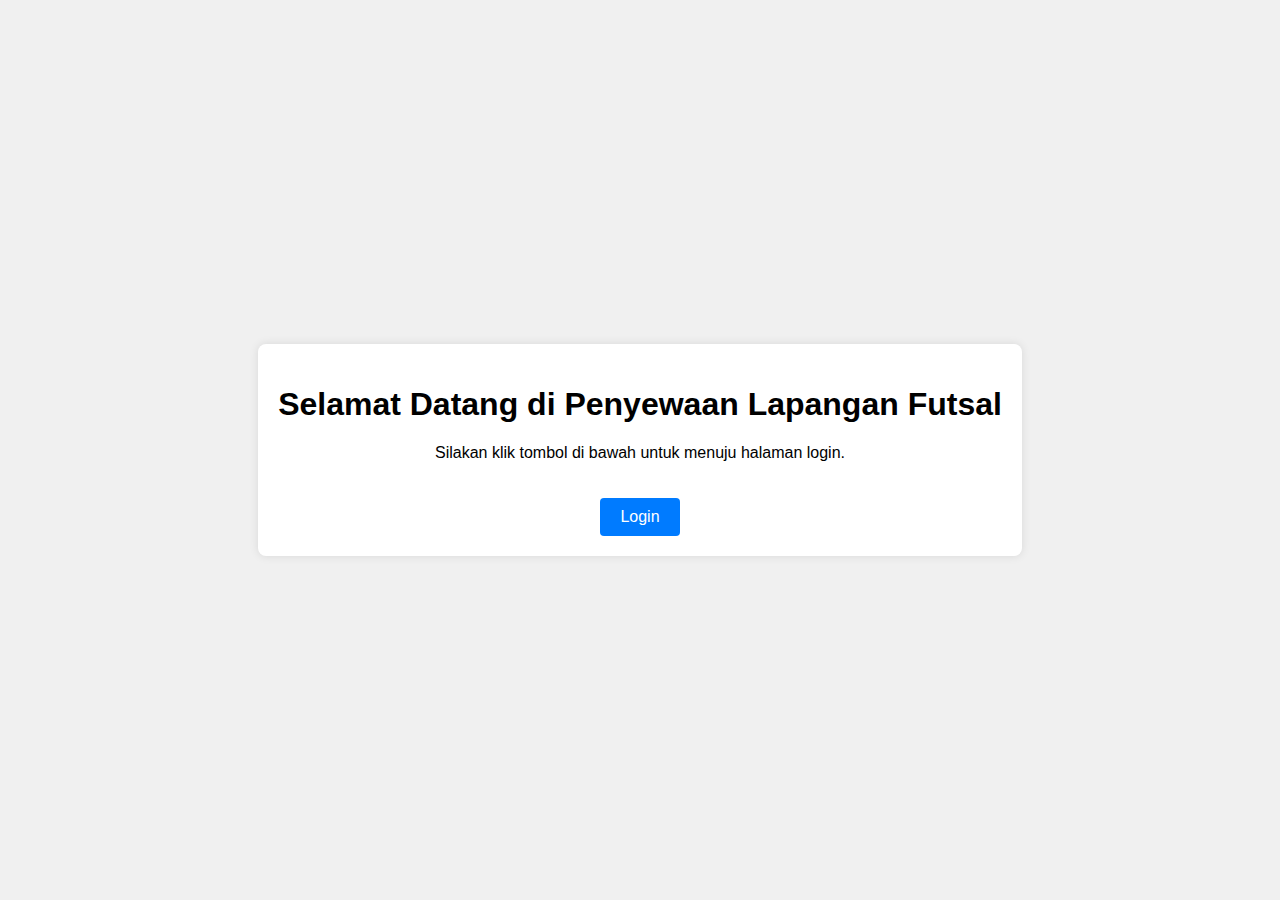
<file: welcome.html>
<!DOCTYPE html>
<html lang="en">
<head>
    <meta charset="UTF-8">
    <meta name="viewport" content="width=device-width, initial-scale=1.0">
    <title>Selamat Datang</title>
    <style>
        body {
            font-family: Arial, sans-serif;
            display: flex;
            justify-content: center;
            align-items: center;
            height: 100vh;
            margin: 0;
            background-color: #f0f0f0;
        }
        .container {
            text-align: center;
            background-color: #fff;
            padding: 20px;
            border-radius: 8px;
            box-shadow: 0 0 10px rgba(0,0,0,0.1);
        }
        a {
            display: inline-block;
            margin-top: 20px;
            padding: 10px 20px;
            background-color: #007BFF;
            color: #fff;
            text-decoration: none;
            border-radius: 4px;
        }
        a:hover {
            background-color: #0056b3;
        }
    </style>
</head>
<body>
    <div class="container">
        <h1>Selamat Datang di Penyewaan Lapangan Futsal</h1>
        <p>Silakan klik tombol di bawah untuk menuju halaman login.</p>
        <!-- Tautan ke halaman login -->
        <a href="index.html" id="index.html#loginLink">Login</a>
    </div>
</body>
</html>
</file>
